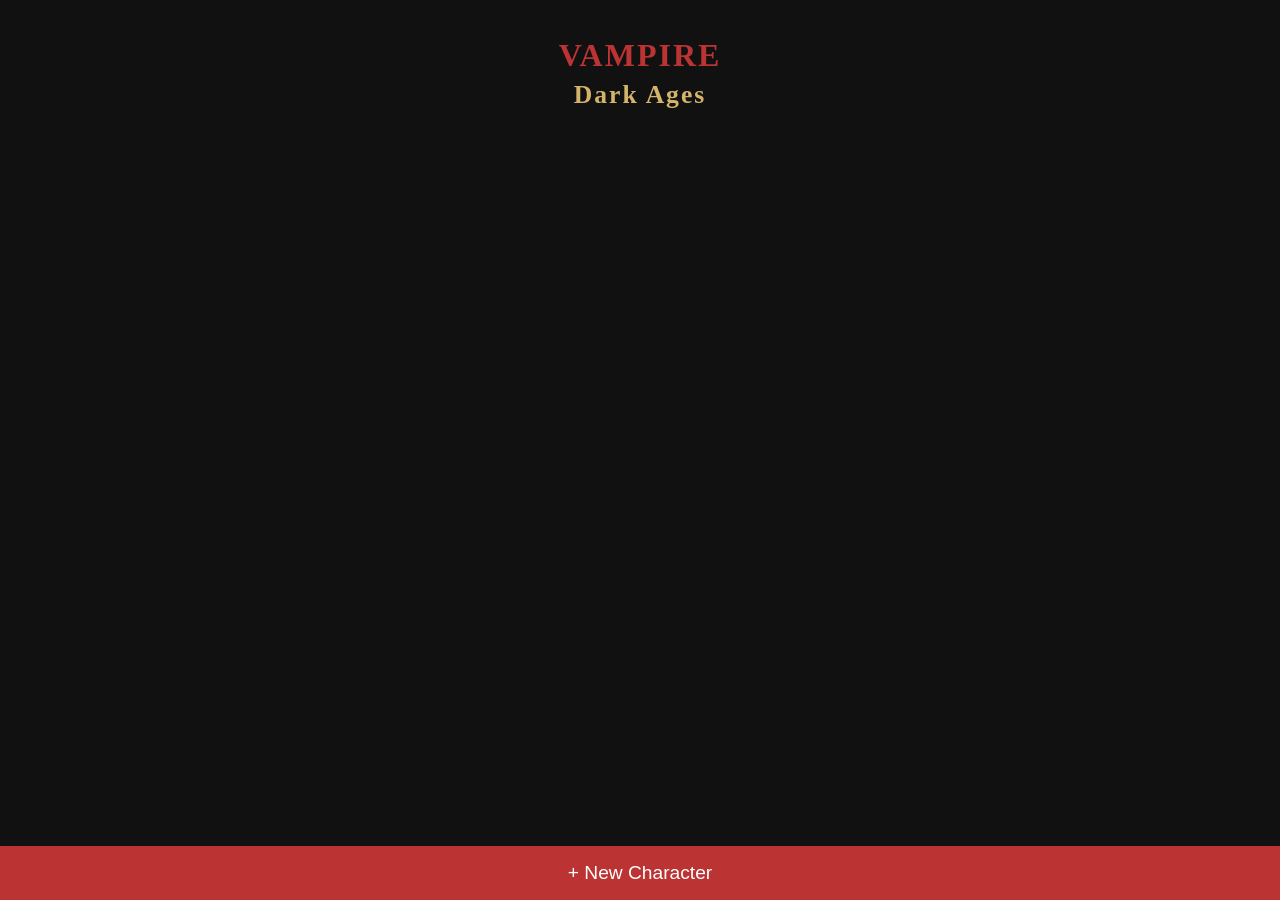
<file: index.html>
<!DOCTYPE html>
<html lang="en">
<head>
  <meta charset="UTF-8">
  <meta name="viewport" content="width=device-width, initial-scale=1.0">
  <title>Vampire Dark Ages</title>
  <link rel="stylesheet" href="style.css">
</head>

<body>

  <header class="title">
    <h1>VAMPIRE<br><span>Dark Ages</span></h1>
  </header>

  <main id="character-list" class="list"></main>

  <button id="new-character" class="new-btn">+ New Character</button>

  <!-- Only load the main script, as a module -->
  <script type="module" src="script.js"></script>

</body>
</html>
</file>
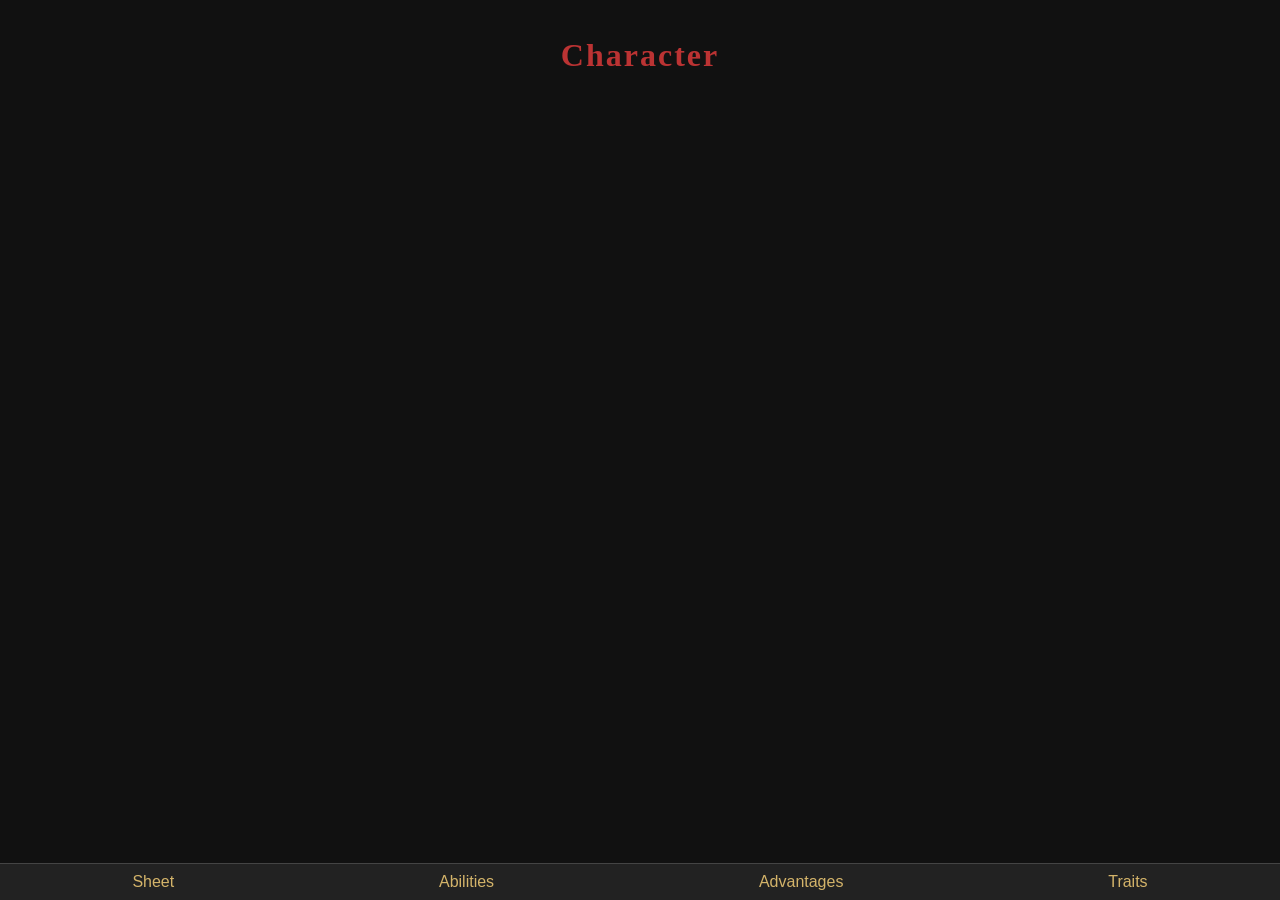
<file: char.html>
<!DOCTYPE html>
<html lang="en">
<head>
  <meta charset="UTF-8">
  <meta name="viewport" content="width=device-width, initial-scale=1.0">
  <title>Character</title>
  <link rel="stylesheet" href="style.css">
</head>

<body>

  <header class="title">
    <h1 id="char-name">Character</h1>
  </header>

  <main id="app"></main>

<nav class="bottom-nav">
  <button data-page="sheet">Sheet</button>
  <button data-page="abilities">Abilities</button>
  <button data-page="advantages">Advantages</button>
  <button data-page="traits">Traits</button>
</nav>

  <!-- IMPORTANT: Only ONE script -->
  <script type="module" src="character2.js"></script>

</body>
</html>
</file>
<file: style.css>
body {
  margin: 0;
  background: #111;
  color: #d4b46a;
  font-family: "Georgia", serif;
  padding-bottom: 70px;
}

.title {
  text-align: center;
  padding: 1rem 0;
  color: #b33;
  letter-spacing: 2px;
}

.title span {
  color: #d4b46a;
  font-size: 0.8em;
}

.block {
  padding: 1rem;
  border-bottom: 1px solid #333;
}

.row {
  display: flex;
  justify-content: space-between;
  align-items: center;
  margin: 0.5rem 0;
}

.dots {
  display: flex;
  gap: 4px;
}

.dots span {
  width: 16px;
  height: 16px;
  border-radius: 50%;
  border: 1px solid #d4b46a;
}

.dots span.filled {
  background: #b33;
}

.bottom-nav {
  position: fixed;
  bottom: 0;
  left: 0;
  right: 0;
  background: #222;
  display: flex;
  justify-content: space-around;
  padding: 0.5rem 0;
  border-top: 1px solid #444;
}

.bottom-nav button {
  background: none;
  border: none;
  color: #d4b46a;
  font-size: 1rem;
}

.list {
  padding: 1rem;
}

.char-item {
  background: #222;
  padding: 1rem;
  margin-bottom: 0.5rem;
  border: 1px solid #444;
  border-radius: 6px;
  display: flex;
  justify-content: space-between;
  align-items: center;
  color: #d4b46a;
}

.char-item .name {
  font-size: 1.2rem;
}

.char-item .delete {
  color: #b33;
  font-size: 1.4rem;
  display: none;
}

.char-item.hold .delete {
  display: block;
}

.new-btn {
  width: 100%;
  padding: 1rem;
  background: #b33;
  color: #fff;
  border: none;
  font-size: 1.2rem;
  position: fixed;
  bottom: 0;
  left: 0;
}
</file>
